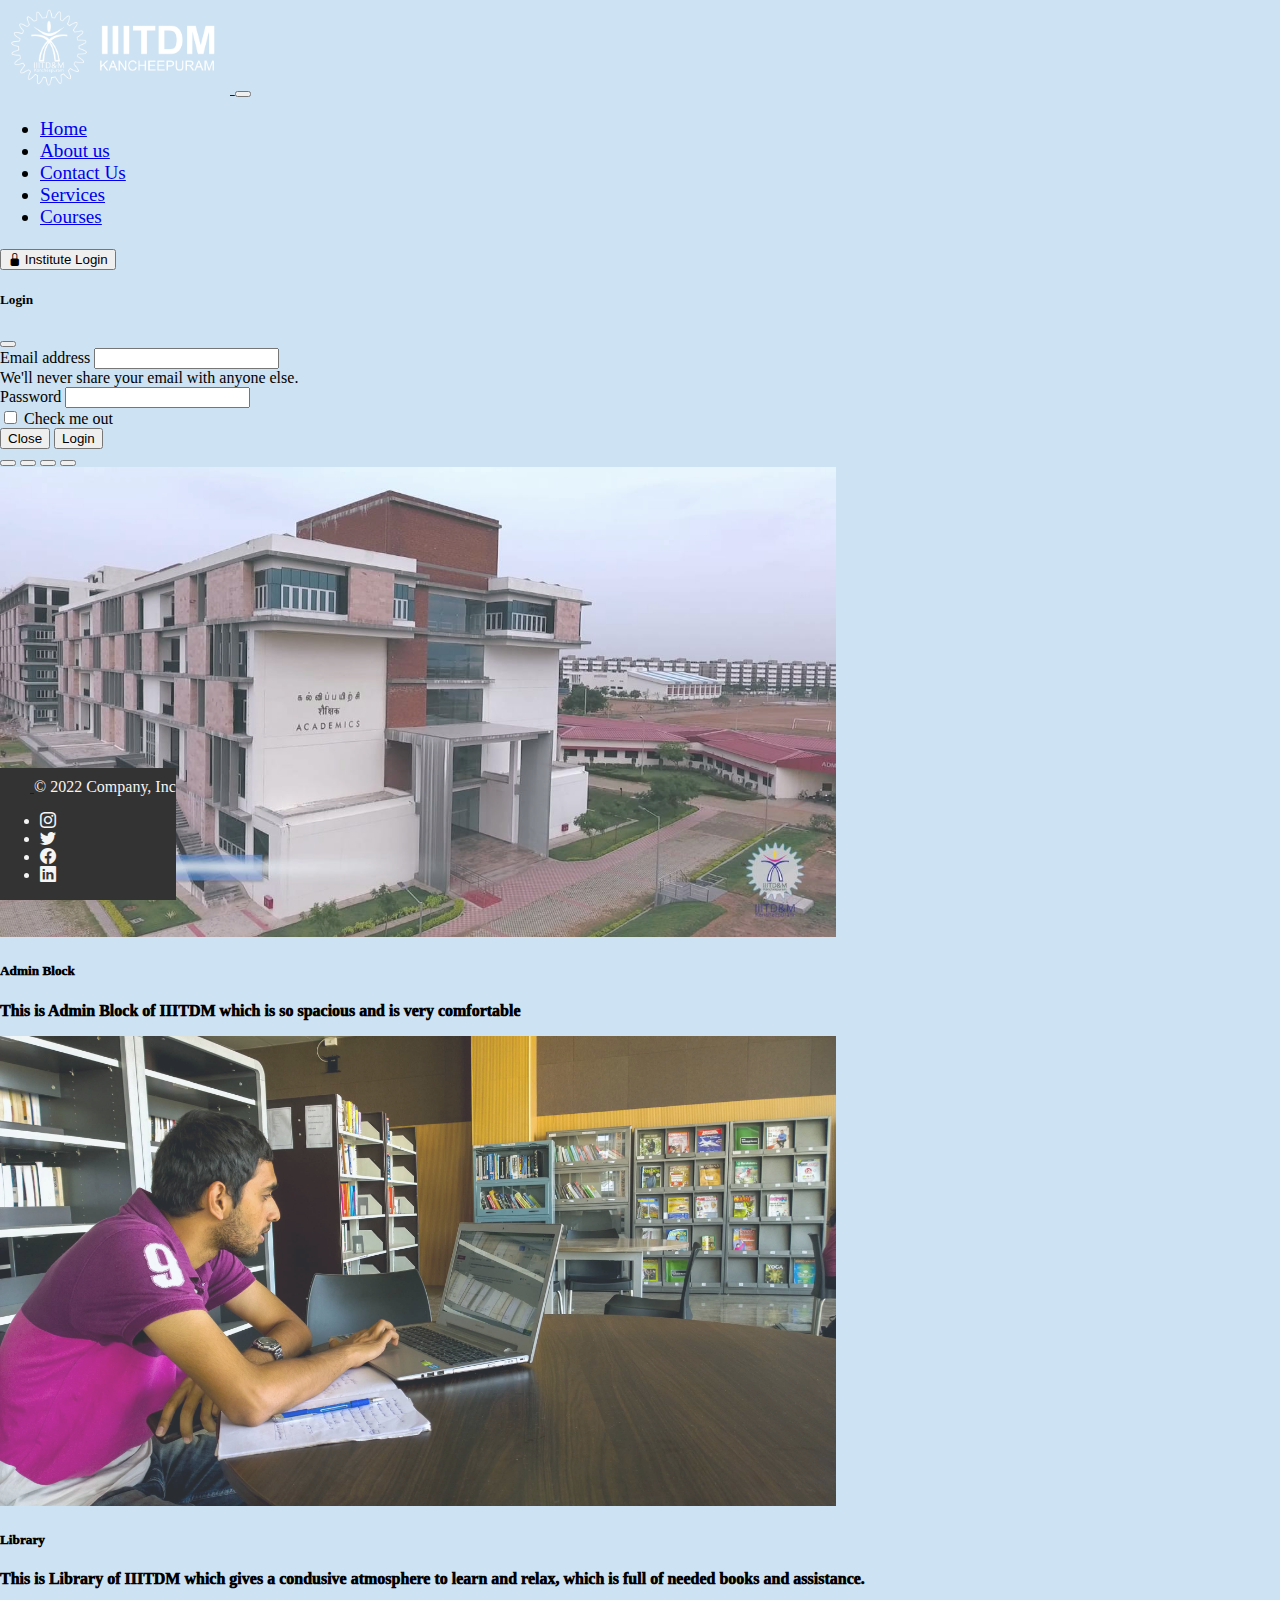
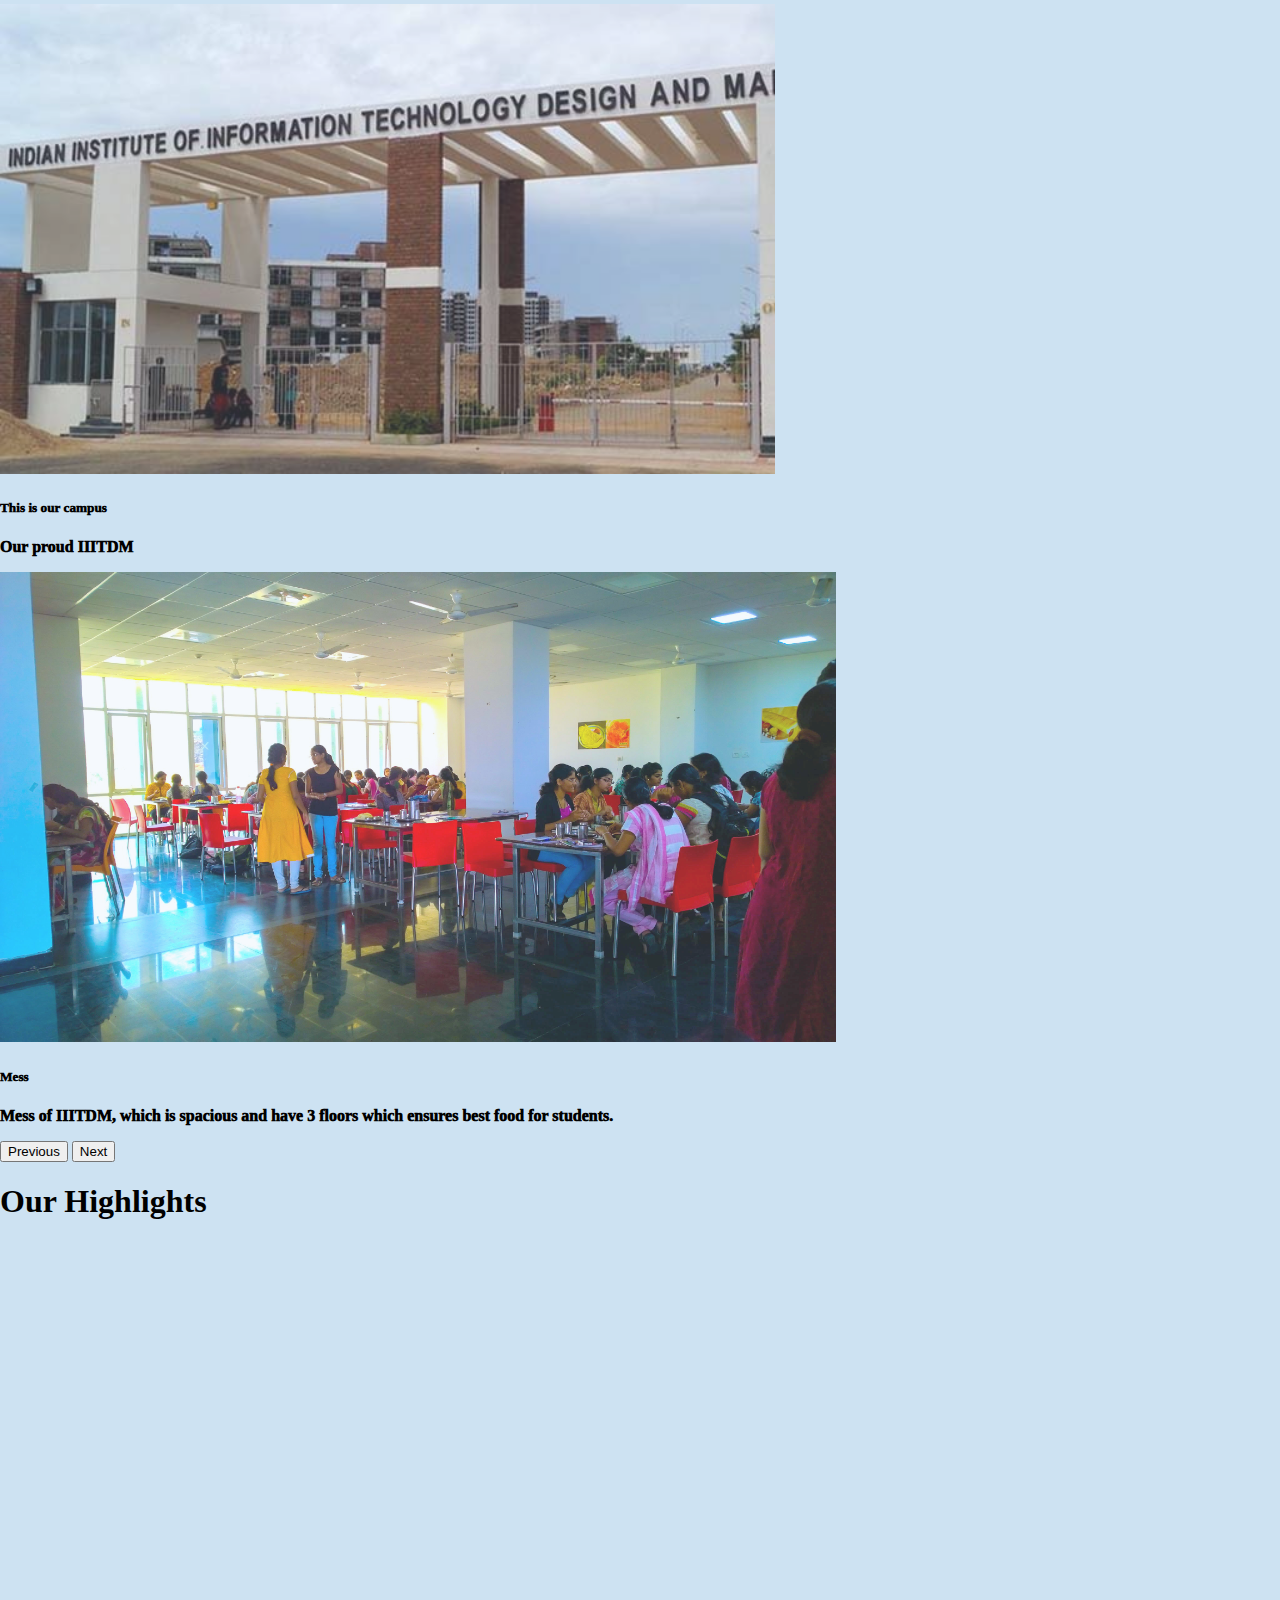
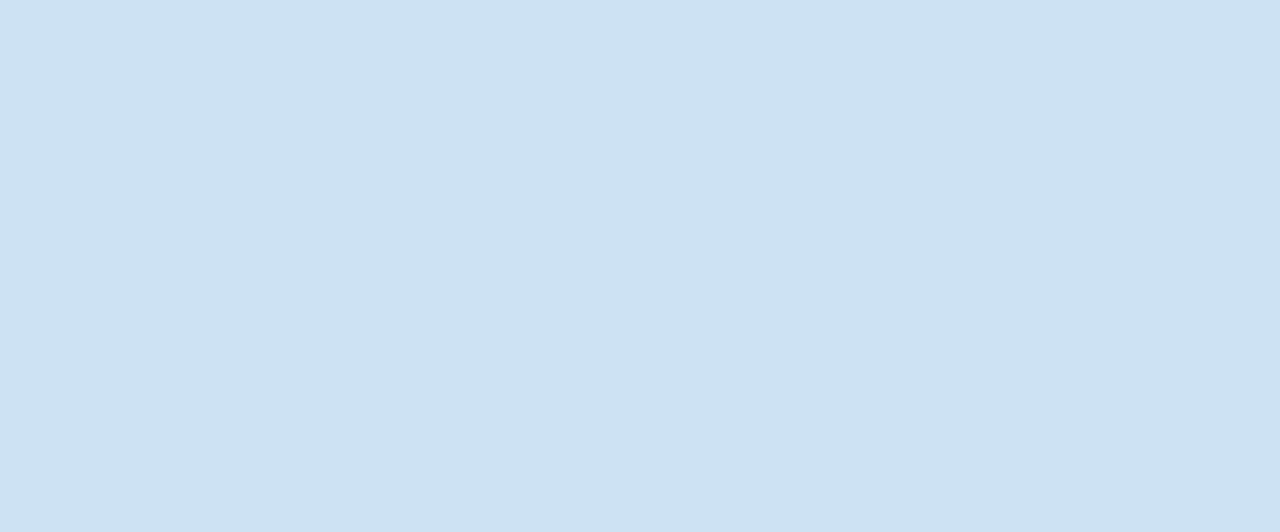
<file: index.html>
<!doctype html>
<html lang="en">
  <head>
    <meta charset="utf-8">
    <meta name="viewport" content="width=device-width, initial-scale=1">
    <title>Indian Institution of Information Technology</title>
    <link rel="icon" type="image/x-icon" href="./images/iiitdm-logo.png">
    <link rel="stylesheet" href="./styles/home.css">
    <link rel="stylesheet" href="https://cdn.jsdelivr.net/npm/bootstrap-icons@1.8.3/font/bootstrap-icons.css">
    <link href="https://cdn.jsdelivr.net/npm/bootstrap@5.2.0-beta1/dist/css/bootstrap.min.css" rel="stylesheet" integrity="sha384-0evHe/X+R7YkIZDRvuzKMRqM+OrBnVFBL6DOitfPri4tjfHxaWutUpFmBp4vmVor" crossorigin="anonymous">
    <link href="https://fonts.googleapis.com/css2?family=Baloo+Paaji+2&family=Sen&display=swap" rel="stylesheet">
  </head>
  <body>
    <nav class="navbar navbar-expand-lg bg-dark navbar-dark sticky-top px-3">
        <div class="container-fluid">
          <a class="navbar-brand" href="#"> <img class="iiitdm-logo" src="./images//iiitdm-logo.png" alt="iiitdm-logo"> </a>
          <button class="navbar-toggler" type="button" data-bs-toggle="collapse" data-bs-target="#navbarNav" aria-controls="navbarNav" aria-expanded="false" aria-label="Toggle navigation">
            <span class="navbar-toggler-icon"></span>
          </button>
          <div class="collapse navbar-collapse" id="navbarNav">
            <ul class="navbar-nav">
              <li class="nav-item">
                <a class="nav-link active" aria-current="page" href="#">Home</a>
              </li>
              <li class="nav-item">
                <a class="nav-link" href="./pages/contact-us/aboutus/aboutus.html">About us</a>
              </li>
              <li class="nav-item">
                <a class="nav-link" href="./pages/contact-us/contactus.html">Contact Us</a>
              </li>
              <li class="nav-item">
                <a class="nav-link" href= "./pages/contact-us/services/sevices.html">Services</a>
              </li>
              <li class="nav-item">
                <a class="nav-link" href= "./pages/courses/courses.html">Courses</a>
              </li>
            </ul>
          </div>
          <button class="btn btn-secondary mx-5 login-inst" data-bs-toggle="modal" data-bs-target="#LoginModal"> <i class="bi bi-lock-fill"></i> Institute Login</button>
        </div>
      </nav>


        <!-- Button trigger modal -->

  
  <!-- Modal -->
  <div class="modal fade" id="LoginModal" tabindex="-1" aria-labelledby="LoginModalLabel" aria-hidden="true">
    <div class="modal-dialog">
      <div class="modal-content">
        <div class="modal-header">
          <h5 class="modal-title" id="LoginModalLabel">Login</h5>
          <button type="button" class="btn-close" data-bs-dismiss="modal" aria-label="Close"></button>
        </div>
        <div class="modal-body">
            <form>
                <div class="mb-3">
                  <label for="exampleInputEmail1" class="form-label">Email address</label>
                  <input type="email" class="form-control" id="exampleInputEmail1" aria-describedby="emailHelp">
                  <div id="emailHelp" class="form-text">We'll never share your email with anyone else.</div>
                </div>
                <div class="mb-3">
                  <label for="exampleInputPassword1" class="form-label">Password</label>
                  <input type="password" class="form-control" id="exampleInputPassword1">
                </div>
                <div class="mb-3 form-check">
                  <input type="checkbox" class="form-check-input" id="exampleCheck1">
                  <label class="form-check-label" for="exampleCheck1">Check me out</label>
                </div>
                
              </form>
        </div>
        <div class="modal-footer">
          <button type="button" class="btn btn-secondary" data-bs-dismiss="modal">Close</button>
          <button type="button" class="btn btn-primary">Login</button>
        </div>
      </div>
    </div>
  </div>
      <!-- Carousal image Slides -->

      <div class="container py-3 sliders-part">

    

      <div id="carouselExampleCaptions" class="carousel slide carousel-fade" data-bs-ride="false ">
        <div class="carousel-indicators">
          <button type="button" data-bs-target="#carouselExampleCaptions" data-bs-slide-to="0" class="active" aria-current="true" aria-label="Slide 1"></button>
          <button type="button" data-bs-target="#carouselExampleCaptions" data-bs-slide-to="1" aria-label="Slide 2"></button>
          <button type="button" data-bs-target="#carouselExampleCaptions" data-bs-slide-to="2" aria-label="Slide 3"></button>
          <button type="button" data-bs-target="#carouselExampleCaptions" data-bs-slide-to="3" aria-label="Slide 4"></button>
        </div>
        <div class="carousel-inner">
          <div class="carousel-item active" data-bs-interval="3000">
            <img src="./images/home-image-1.jpg" class="d-block w-100 carose-images c-images" alt="...">
            <div class="carousel-caption d-none d-md-block">
              <h5 class="caption">Admin Block</h5>
              <p  class="caption" >This is Admin Block of IIITDM which is so spacious and is very comfortable</p>
            </div>
          </div>
          <div class="carousel-item" data-bs-interval="3000">
            <img src="./images/home-image-2.jpg" class="d-block w-100 carose-images c-images" alt="...">
            <div class="carousel-caption d-none d-md-block">
              <h5  class="caption">Library</h5>
              <p  class="caption">This is Library of IIITDM which gives a condusive atmosphere to learn and relax, which is full of needed books and assistance.</p>
            </div>
          </div>
          <div class="carousel-item" data-bs-interval="3000">
            <img src="./images/home-image-3.jpg" class="d-block w-100 carose-images c-images" alt="...">
            <div class="carousel-caption d-none d-md-block">
              <h5  class="caption">This is our campus</h5>
              <p  class="caption">Our proud IIITDM</p>
            </div>
          </div>
          <div class="carousel-item" data-bs-interval="3000">
            <img src="./images/home-image-4.jpg" class="d-block w-100 carose-images c-images " alt="...">
            <div class="carousel-caption d-none d-md-block">
              <h5  class="caption">Mess </h5>
              <p  class="caption">Mess of IIITDM, which is spacious and have 3 floors which ensures best food for students.</p>
            </div>
          </div>
        </div>
        <button class="carousel-control-prev" type="button" data-bs-target="#carouselExampleCaptions" data-bs-slide="prev">
          <span class="carousel-control-prev-icon" aria-hidden="true"></span>
          <span class="visually-hidden">Previous</span>
        </button>
        <button class="carousel-control-next" type="button" data-bs-target="#carouselExampleCaptions" data-bs-slide="next">
          <span class="carousel-control-next-icon" aria-hidden="true"></span>
          <span class="visually-hidden">Next</span>
        </button>
      </div>
    </div>

    <div class="container-fluid py-2 px-2 heading ">
        <h1 class="my-2 text-center" >Our Highlights</h1>
        <div class="videos">

        
        <iframe  class="vid" width="560" height="315" src="https://www.youtube.com/embed/ujtUyW30P60?start=14" title="YouTube video player" frameborder="0" allow="accelerometer; autoplay; clipboard-write; encrypted-media; gyroscope; picture-in-picture" allowfullscreen></iframe>

        <iframe class="vid" width="560" height="315" src="https://www.youtube.com/embed/wUynSOEK2D4?start=14" title="YouTube video player" frameborder="0" allow="accelerometer; autoplay; clipboard-write; encrypted-media; gyroscope; picture-in-picture" allowfullscreen></iframe>

        <iframe class="vid" width="560" height="315" src="https://www.youtube.com/embed/_g7EiNy47LQ?start=14" title="YouTube video player" frameborder="0" allow="accelerometer; autoplay; clipboard-write; encrypted-media; gyroscope; picture-in-picture" allowfullscreen></iframe>


        <!-- <iframe  class="vid"  width="560" height="315" src="https://www.youtube.com/embed/AUquHQWtJrQ?start=14" title="YouTube video player" frameborder="0" allow="accelerometer; autoplay; clipboard-write; encrypted-media; gyroscope; picture-in-picture" allowfullscreen></iframe> -->

    </div>
    </div>




       <div class="container-fluid foot ">

          
          <footer class="d-flex flex-wrap justify-content-between align-items-center py-3 my-4 border-top">
              <div class="col-md-4 d-flex align-items-center">
                  <a href="/" class="mb-3 me-2 mb-md-0 text-muted text-decoration-none lh-1">
                      <svg class="bi" width="30" height="24"><use xlink:href="#bootstrap"></use></svg>
                    </a>
                    <span class="mb-3 mb-md-0 text-muted">© 2022 Company, Inc</span>
                </div>
                
                <ul class="nav col-md-4 justify-content-end list-unstyled d-flex icon-foot">
                    <li class="ms-3"><a class="text-muted " href="#"><i class="bi bi-instagram  links "></i></a></li>
                    <li class="ms-3"><a class="text-muted " href="#"><i class="bi bi-twitter links "></i></a></li>
                    <li class="ms-3"><a class="text-muted " href="#"><i class="bi bi-facebook links "></i></a></li>
                    <li class="ms-3"><a class="text-muted " href="#"><i class="bi bi-linkedin links "></i></a></li>
                 </ul>
            </footer>
        </div>

    <script src="https://cdn.jsdelivr.net/npm/bootstrap@5.2.0-beta1/dist/js/bootstrap.bundle.min.js" integrity="sha384-pprn3073KE6tl6bjs2QrFaJGz5/SUsLqktiwsUTF55Jfv3qYSDhgCecCxMW52nD2" crossorigin="anonymous"></script>
  </body>
</html>
</file>
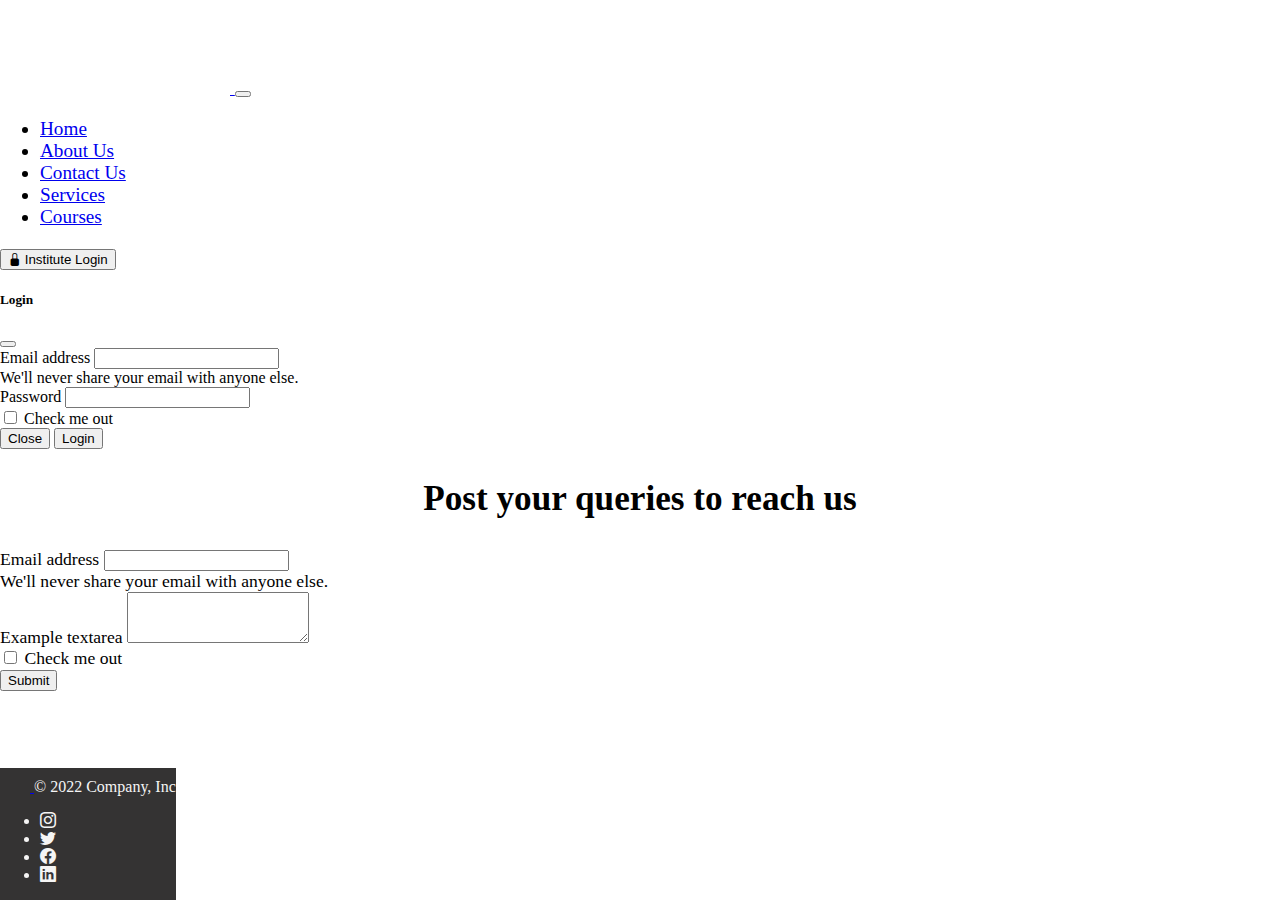
<file: pages/contact-us/contactus.html>
<!doctype html>
<html lang="en">
  <head>
    <meta charset="utf-8">
    <meta name="viewport" content="width=device-width, initial-scale=1">
    <title>Indian Institution of Information Technology</title>
    <link rel="stylesheet" href="https://cdn.jsdelivr.net/npm/bootstrap-icons@1.8.3/font/bootstrap-icons.css">

    <link rel="stylesheet" href="./contactus.css">
    
    <link href="https://cdn.jsdelivr.net/npm/bootstrap@5.2.0-beta1/dist/css/bootstrap.min.css" rel="stylesheet" integrity="sha384-0evHe/X+R7YkIZDRvuzKMRqM+OrBnVFBL6DOitfPri4tjfHxaWutUpFmBp4vmVor" crossorigin="anonymous">
  </head>
  <body>
    

    <nav class="navbar navbar-expand-lg bg-dark navbar-dark sticky-top">
        <div class="container-fluid">
          <a class="navbar-brand" href="../../index.html"> <img class="iiitdm-logo" src="../../images/iiitdm-logo.png" alt="iiitdm-logo"> </a>
          <button class="navbar-toggler" type="button" data-bs-toggle="collapse" data-bs-target="#navbarNav" aria-controls="navbarNav" aria-expanded="false" aria-label="Toggle navigation">
            <span class="navbar-toggler-icon"></span>
          </button>
          <div class="collapse navbar-collapse" id="navbarNav">
            <ul class="navbar-nav">
              <li class="nav-item">
                <a class="nav-link " aria-current="page" href="../../index.html">Home</a>
              </li>
              <li class="nav-item">
                <a class="nav-link" href="./aboutus/aboutus.html"> About Us</a>
              </li>
              <li class="nav-item">
                <a class="nav-link active" href="#">Contact Us</a>
              </li>
              <li class="nav-item">
                <a class="nav-link" href= "./services/sevices.html">Services</a>
              </li>
              <li class="nav-item">
                <a class="nav-link" href= "../courses/courses.html">Courses</a>
              </li>
            </ul>
          </div>
          <button class="btn btn-secondary mx-5 login-inst" data-bs-toggle="modal" data-bs-target="#LoginModal"> <i class="bi bi-lock-fill"></i> Institute Login</button>
        </div>
      </nav>

      <div class="modal fade" id="LoginModal" tabindex="-1" aria-labelledby="LoginModalLabel" aria-hidden="true">
        <div class="modal-dialog">
          <div class="modal-content">
            <div class="modal-header">
              <h5 class="modal-title" id="LoginModalLabel">Login</h5>
              <button type="button" class="btn-close" data-bs-dismiss="modal" aria-label="Close"></button>
            </div>
            <div class="modal-body">
                <form>
                    <div class="mb-3">
                      <label for="exampleInputEmail1" class="form-label">Email address</label>
                      <input type="email" class="form-control" id="exampleInputEmail1" aria-describedby="emailHelp">
                      <div id="emailHelp" class="form-text">We'll never share your email with anyone else.</div>
                    </div>
                    <div class="mb-3">
                      <label for="exampleInputPassword1" class="form-label">Password</label>
                      <input type="password" class="form-control" id="exampleInputPassword1">
                    </div>
                    <div class="mb-3 form-check">
                      <input type="checkbox" class="form-check-input" id="exampleCheck1">
                      <label class="form-check-label" for="exampleCheck1">Check me out</label>
                    </div>
                    
                  </form>
            </div>
            <div class="modal-footer">
              <button type="button" class="btn btn-secondary" data-bs-dismiss="modal">Close</button>
              <button type="button" class="btn btn-primary">Login</button>
            </div>
          </div>
        </div>
      </div>
      
      <div class="container register">
        <h1 class="post-title">Post your queries to reach us</h1>
        <form  class=" w-75 form-reg">
            <div class="mb-3">
              <label for="exampleInputEmail1" class="form-label">Email address</label>
              <input type="email" class="form-control" id="exampleInputEmail1" aria-describedby="emailHelp">
              <div id="emailHelp" class="form-text">We'll never share your email with anyone else.</div>
            </div>
            
            <div class="mb-3">
                <label for="exampleFormControlTextarea1" class="form-label">Example textarea</label>
                <textarea class="form-control" id="exampleFormControlTextarea1" rows="3"></textarea>
              </div>
            <div class="mb-3 form-check">
              <input type="checkbox" class="form-check-input" id="exampleCheck1">
              <label class="form-check-label" for="exampleCheck1">Check me out</label>
            </div>
            <button type="submit" class="btn btn-primary">Submit</button>
          </form>


      </div>

      <div class="container-fluid foot ">

          
          <footer class="d-flex flex-wrap justify-content-between align-items-center py-3 my-4 border-top">
              <div class="col-md-4 d-flex align-items-center">
                  <a href="/" class="mb-3 me-2 mb-md-0 text-muted text-decoration-none lh-1">
                      <svg class="bi" width="30" height="24"><use xlink:href="#bootstrap"></use></svg>
                    </a>
                    <span class="mb-3 mb-md-0 text-muted">© 2022 Company, Inc</span>
                </div>
                
                <ul class="nav col-md-4 justify-content-end list-unstyled d-flex icon-foot">
                    <li class="ms-3"><a class="text-muted icons" href="#"><i class="bi bi-instagram"></i></a></li>
                    <li class="ms-3"><a class="text-muted icons" href="#"><i class="bi bi-twitter"></i></a></li>
                    <li class="ms-3"><a class="text-muted icons" href="#"><i class="bi bi-facebook"></i></a></li>
                    <li class="ms-3"><a class="text-muted icons" href="#"><i class="bi bi-linkedin"></i></a></li>
        </ul>
      </footer>
                </div>

    <script src="https://cdn.jsdelivr.net/npm/bootstrap@5.2.0-beta1/dist/js/bootstrap.bundle.min.js" integrity="sha384-pprn3073KE6tl6bjs2QrFaJGz5/SUsLqktiwsUTF55Jfv3qYSDhgCecCxMW52nD2" crossorigin="anonymous"></script>
  </body>
</html>
</file>
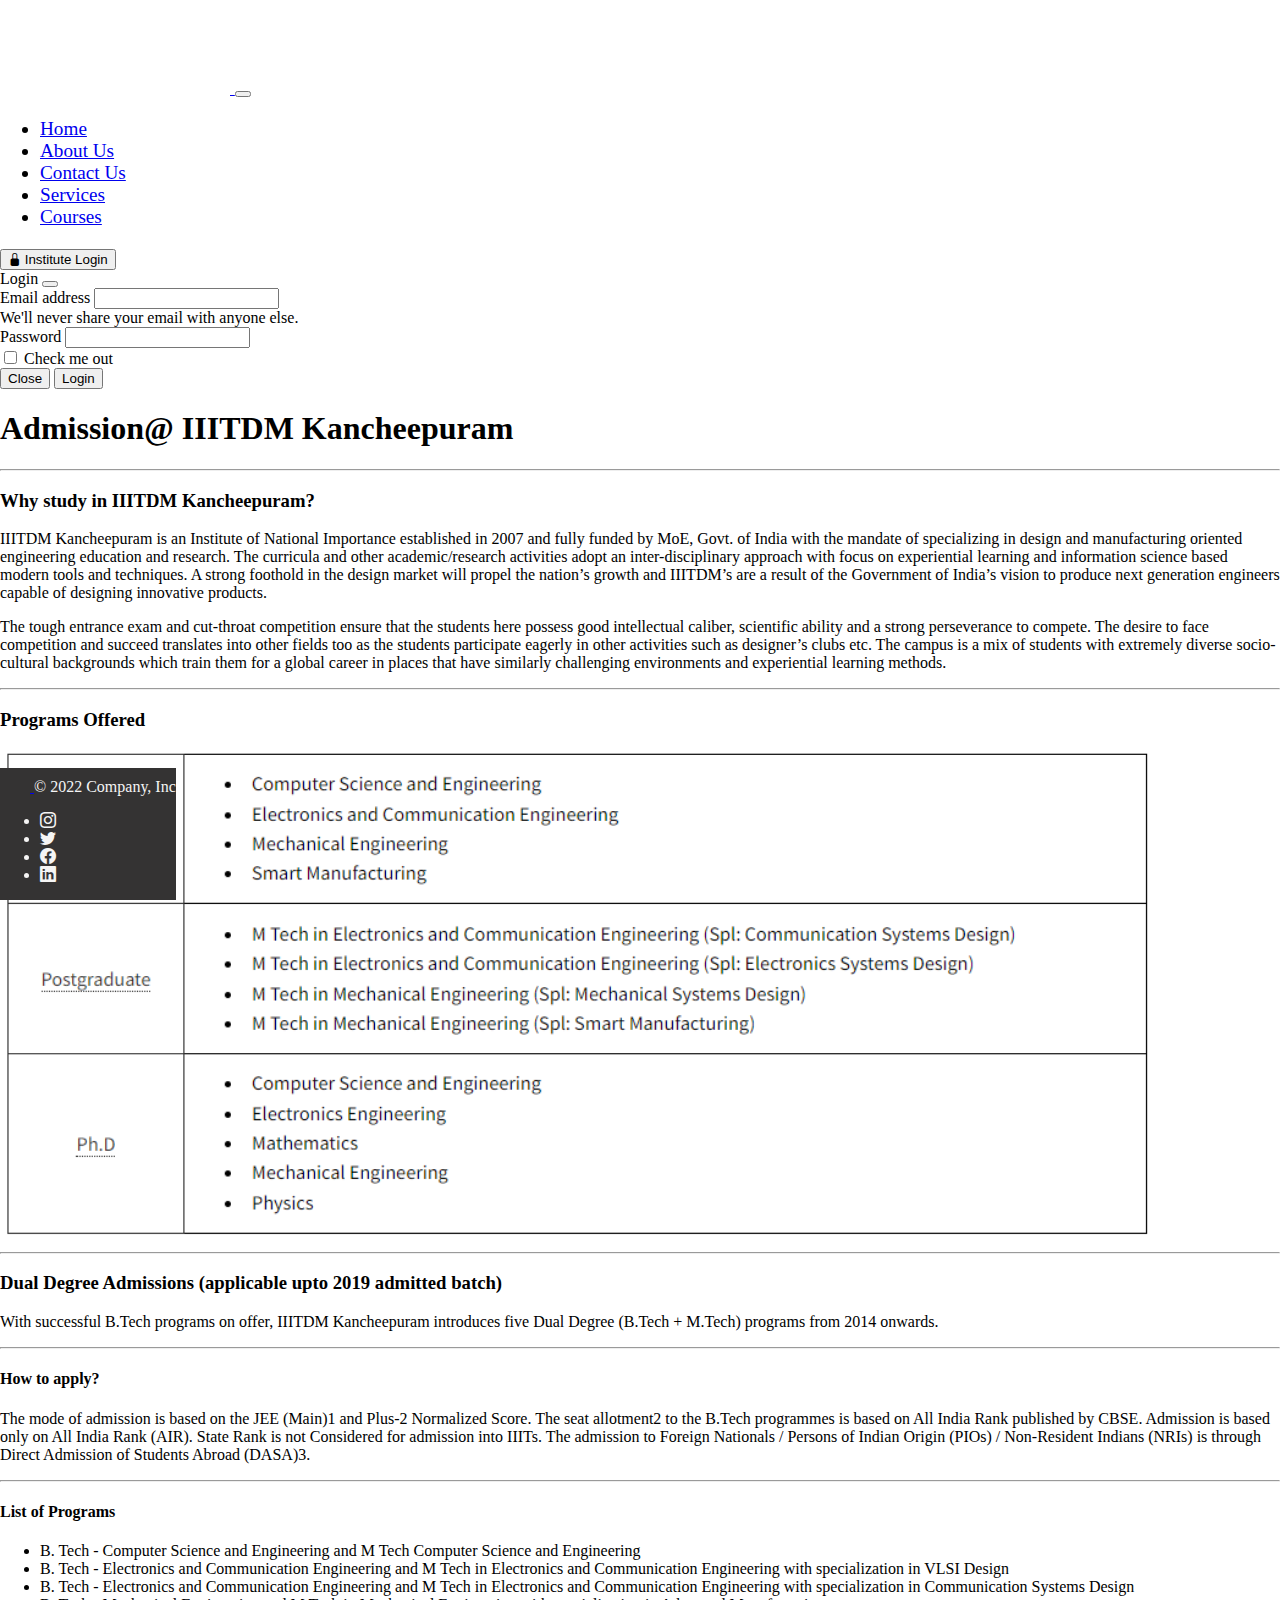
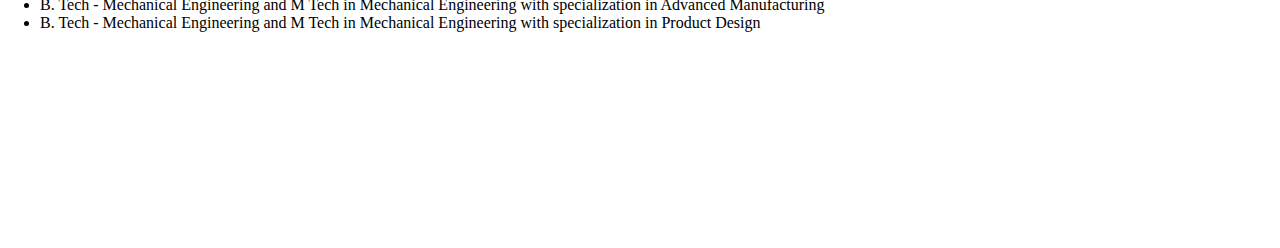
<file: pages/courses/courses.html>
<!doctype html>
<html lang="en">
  <head>
    <meta charset="utf-8">
    <meta name="viewport" content="width=device-width, initial-scale=1">
    <title>Indian Institution of Information Technology</title>
    <link rel="stylesheet" href="https://cdn.jsdelivr.net/npm/bootstrap-icons@1.8.3/font/bootstrap-icons.css">

    <link rel="stylesheet" href="./courses.css">
    
    <link href="https://cdn.jsdelivr.net/npm/bootstrap@5.2.0-beta1/dist/css/bootstrap.min.css" rel="stylesheet" integrity="sha384-0evHe/X+R7YkIZDRvuzKMRqM+OrBnVFBL6DOitfPri4tjfHxaWutUpFmBp4vmVor" crossorigin="anonymous">
  </head>
  <body>
    

    <nav class="navbar navbar-expand-lg bg-dark navbar-dark sticky-top">
        <div class="container-fluid">
          <a class="navbar-brand" href="../../index.html"> <img class="iiitdm-logo" src="../../images/iiitdm-logo.png" alt="iiitdm-logo"> </a>
          <button class="navbar-toggler" type="button" data-bs-toggle="collapse" data-bs-target="#navbarNav" aria-controls="navbarNav" aria-expanded="false" aria-label="Toggle navigation">
            <span class="navbar-toggler-icon"></span>
          </button>
          <div class="collapse navbar-collapse" id="navbarNav">
            <ul class="navbar-nav">
              <li class="nav-item">
                <a class="nav-link " aria-current="page" href="../../index.html">Home</a>
              </li>
              <li class="nav-item">
                <a class="nav-link" href="../../pages/contact-us/aboutus/aboutus.html"> About Us</a>
              </li>
              <li class="nav-item">
                <a class="nav-link " href="../contact-us/contactus.html">Contact Us</a>
              </li>
              <li class="nav-item">
                <a class="nav-link " href= "../contact-us/services/sevices.html">Services</a>
              </li>
              <li class="nav-item">
                <a class="nav-link active" href= "#">Courses</a>
              </li>
            </ul>
          </div>
          <button class="btn btn-secondary login-inst mx-5 " data-bs-toggle="modal" data-bs-target="#LoginModal"> <i class="bi bi-lock-fill"></i> Institute Login</button>
        </div>
      </nav>

      <div class="modal fade" id="LoginModal" tabindex="-1" aria-labelledby="LoginModalLabel" aria-hidden="true">
        <div class="modal-dialog">
          <div class="modal-content">
            <div class="modal-header">Login</h5>
              <button type="button" class="btn-close" data-bs-dismiss="modal" aria-label="Close"></button>
            </div>
            <div class="modal-body">
                <form>
                    <div class="mb-3">
                      <label for="exampleInputEmail1" class="form-label">Email address</label>
                      <input type="email" class="form-control" id="exampleInputEmail1" aria-describedby="emailHelp">
                      <div id="emailHelp" class="form-text">We'll never share your email with anyone else.</div>
                    </div>
                    <div class="mb-3">
                      <label for="exampleInputPassword1" class="form-label">Password</label>
                      <input type="password" class="form-control" id="exampleInputPassword1">
                    </div>
                    <div class="mb-3 form-check">
                      <input type="checkbox" class="form-check-input" id="exampleCheck1">
                      <label class="form-check-label" for="exampleCheck1">Check me out</label>
                    </div>
                    
                  </form>
            </div>
            <div class="modal-footer">
              <button type="button" class="btn btn-secondary" data-bs-dismiss="modal">Close</button>
              <button type="button" class="btn btn-primary">Login</button>
            </div>
          </div>
        </div>
      </div>

      <div class="container">
       <h1 class="my-3">

           Admission@ IIITDM Kancheepuram
       </h1> 
       <hr>
       <h3 class="my-3">Why study in IIITDM Kancheepuram?</h3>

       <p>IIITDM Kancheepuram is an Institute of National Importance established in 2007 and fully funded by MoE, Govt. of India with the mandate of specializing in design and manufacturing oriented engineering education and research. The curricula and other academic/research activities adopt an inter-disciplinary approach with focus on experiential learning and information science based modern tools and techniques. A strong foothold in the design market will propel the nation’s growth and IIITDM’s are a result of the Government of India’s vision to produce next generation engineers capable of designing innovative products.</p>

       <!-- <br> -->
<p>

    The tough entrance exam and cut-throat competition ensure that the students here possess good intellectual caliber, scientific ability and a strong perseverance to compete. The desire to face competition and succeed translates into other fields too as the students participate eagerly in other activities such as designer’s clubs etc. The campus is a mix of students with extremely diverse socio-cultural backgrounds which train them for a global career in places that have similarly challenging environments and experiential learning methods.
</p>

<hr class="my-3">

<h3>Programs Offered</h3>
<img src="../../images/table.png" alt="" class="my-3 d-block m-auto img-3">


<hr>

<h3 class="my-3">Dual Degree Admissions (applicable upto 2019 admitted batch)</h3>

<p>With successful B.Tech programs on offer, IIITDM Kancheepuram introduces five Dual Degree (B.Tech + M.Tech) programs from 2014 onwards.</p>

<hr>
<h4 class="my-3">How to apply?</h4>
<p>The mode of admission is based on the JEE (Main)1 and Plus-2 Normalized Score. The seat allotment2 to the B.Tech programmes is based on All India Rank published by CBSE. Admission is based only on All India Rank (AIR). State Rank is not Considered for admission into IIITs.
    The admission to Foreign Nationals / Persons of Indian Origin (PIOs) / Non-Resident Indians (NRIs) is through Direct Admission of Students Abroad (DASA)3.</p>

    <hr>

    <h4 class="my-3">List of Programs</h4>
    <ul>
        <li class="my-2">B. Tech - Computer Science and Engineering and M Tech Computer Science and Engineering</li>
        <li class="my-2">B. Tech - Electronics and Communication Engineering and M Tech in Electronics and Communication Engineering with specialization in VLSI Design</li>
        <li class="my-2">B. Tech - Electronics and Communication Engineering and M Tech in Electronics and Communication Engineering with specialization in Communication Systems Design</li>
        <li class="my-2">B. Tech - Mechanical Engineering and M Tech in Mechanical Engineering with specialization in Advanced Manufacturing</li>
        <li class="my-2">B. Tech - Mechanical Engineering and M Tech in Mechanical Engineering with specialization in Product Design</li>
    </ul>


</div>






      <div class="container-fluid foot ">

          
        <footer class="d-flex flex-wrap justify-content-between align-items-center py-3 my-4 border-top">
            <div class="col-md-4 d-flex align-items-center">
                <a href="/" class="mb-3 me-2 mb-md-0 text-muted text-decoration-none lh-1">
                    <svg class="bi" width="30" height="24"><use xlink:href="#bootstrap"></use></svg>
                  </a>
                  <span class="mb-3 mb-md-0 text-muted">© 2022 Company, Inc</span>
              </div>
              
              <ul class="nav col-md-4 justify-content-end list-unstyled d-flex icon-foot">
                  <li class="ms-3"><a class="text-muted " href="#"><i class="bi bi-instagram  links "></i></a></li>
                  <li class="ms-3"><a class="text-muted " href="#"><i class="bi bi-twitter links "></i></a></li>
                  <li class="ms-3"><a class="text-muted " href="#"><i class="bi bi-facebook links "></i></a></li>
                  <li class="ms-3"><a class="text-muted " href="#"><i class="bi bi-linkedin links "></i></a></li>
               </ul>
          </footer>
      </div>

  <script src="https://cdn.jsdelivr.net/npm/bootstrap@5.2.0-beta1/dist/js/bootstrap.bundle.min.js" integrity="sha384-pprn3073KE6tl6bjs2QrFaJGz5/SUsLqktiwsUTF55Jfv3qYSDhgCecCxMW52nD2" crossorigin="anonymous"></script>
</body>
</html>
</file>
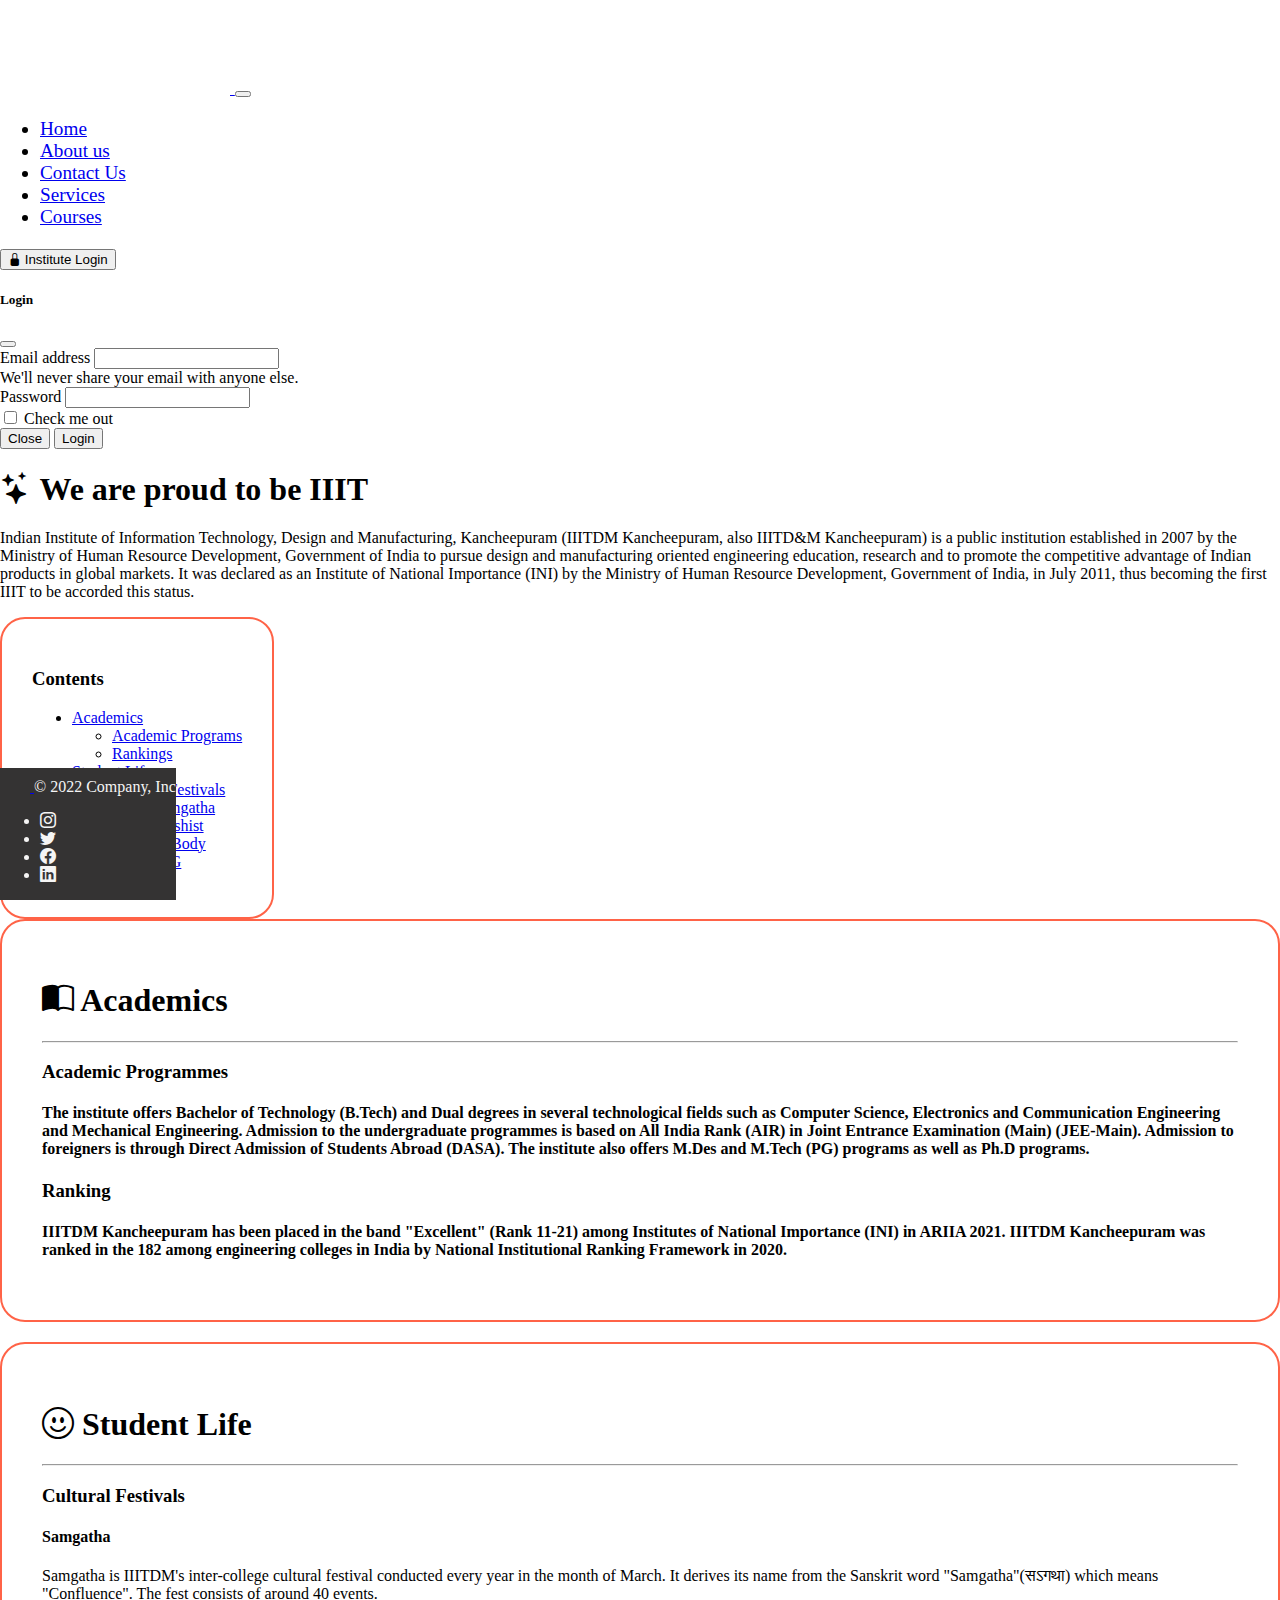
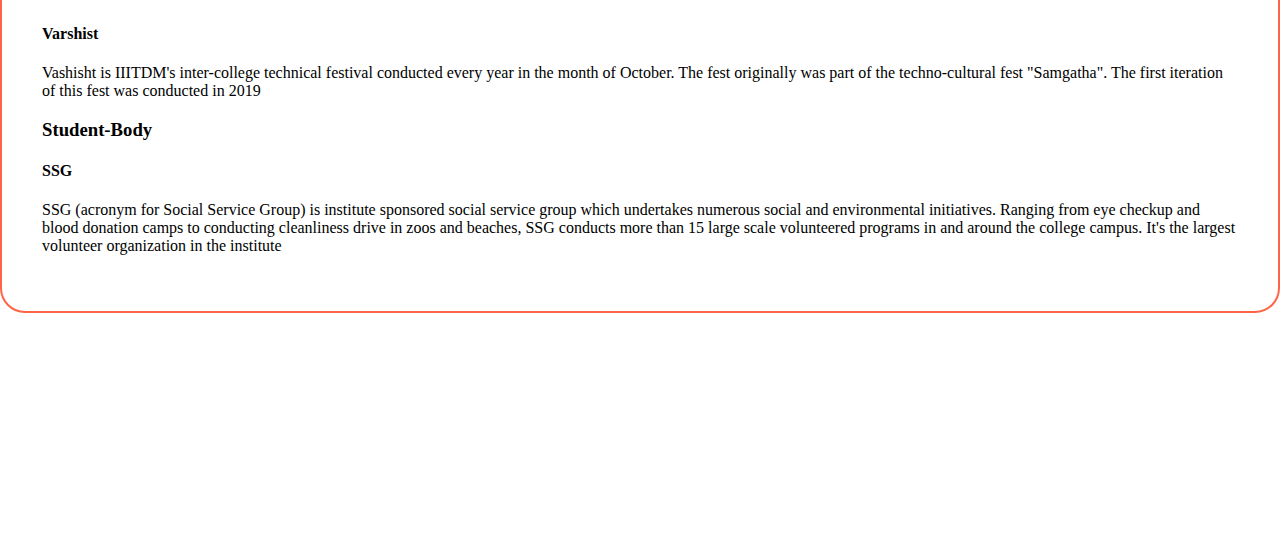
<file: pages/contact-us/aboutus/aboutus.html>
<!doctype html>
<html lang="en">
  <head>
    <meta charset="utf-8">
    <meta name="viewport" content="width=device-width, initial-scale=1">
    <title>Indian Institution of Information Technology</title>
    <link rel="stylesheet" href="./aboutus.css">
    <link rel="stylesheet" href="https://cdn.jsdelivr.net/npm/bootstrap-icons@1.8.3/font/bootstrap-icons.css">
    <link href="https://cdn.jsdelivr.net/npm/bootstrap@5.2.0-beta1/dist/css/bootstrap.min.css" rel="stylesheet" integrity="sha384-0evHe/X+R7YkIZDRvuzKMRqM+OrBnVFBL6DOitfPri4tjfHxaWutUpFmBp4vmVor" crossorigin="anonymous">
    <link href="https://fonts.googleapis.com/css2?family=Baloo+Paaji+2&family=Sen&display=swap" rel="stylesheet">
  </head>
  <body>
    
    <nav class="navbar navbar-expand-lg bg-dark navbar-dark sticky-top">
        <div class="container-fluid">
          <a class="navbar-brand" href="../../../index.html"> <img class="iiitdm-logo" src="../../../images/iiitdm-logo.png" alt="iiitdm-logo"> </a>
          <button class="navbar-toggler" type="button" data-bs-toggle="collapse" data-bs-target="#navbarNav" aria-controls="navbarNav" aria-expanded="false" aria-label="Toggle navigation">
            <span class="navbar-toggler-icon"></span>
          </button>
          <div class="collapse navbar-collapse" id="navbarNav">
            <ul class="navbar-nav">
              <li class="nav-item">
                <a class="nav-link " aria-current="page" href="../../../index.html">Home</a>
              </li>
              <li class="nav-item">
                <a class="nav-link active" href="#">About us</a>
              </li>
              <li class="nav-item">
                <a class="nav-link" href="../contactus.html">Contact Us</a>
              </li>
              <li class="nav-item">
                <a class="nav-link" href= "../services/sevices.html">Services</a>
              </li>
              <li class="nav-item">
                <a class="nav-link" href= "../../courses/courses.html">Courses</a>
              </li>
            </ul>
          </div>
          <button class="btn btn-secondary login-inst mx-5" data-bs-toggle="modal" data-bs-target="#LoginModal"> <i class="bi bi-lock-fill"></i> Institute Login</button>
        </div>
      </nav>

      <!-- Button trigger modal -->

  
  <!-- Modal -->
  <div class="modal fade" id="LoginModal" tabindex="-1" aria-labelledby="LoginModalLabel" aria-hidden="true">
    <div class="modal-dialog">
      <div class="modal-content">
        <div class="modal-header">
          <h5 class="modal-title" id="LoginModalLabel">Login</h5>
          <button type="button" class="btn-close" data-bs-dismiss="modal" aria-label="Close"></button>
        </div>
        <div class="modal-body">
            <form>
                <div class="mb-3">
                  <label for="exampleInputEmail1" class="form-label">Email address</label>
                  <input type="email" class="form-control" id="exampleInputEmail1" aria-describedby="emailHelp">
                  <div id="emailHelp" class="form-text">We'll never share your email with anyone else.</div>
                </div>
                <div class="mb-3">
                  <label for="exampleInputPassword1" class="form-label">Password</label>
                  <input type="password" class="form-control" id="exampleInputPassword1">
                </div>
                <div class="mb-3 form-check">
                  <input type="checkbox" class="form-check-input" id="exampleCheck1">
                  <label class="form-check-label" for="exampleCheck1">Check me out</label>
                </div>
                
              </form>
        </div>
        <div class="modal-footer">
          <button type="button" class="btn btn-secondary" data-bs-dismiss="modal">Close</button>
          <button type="button" class="btn btn-primary">Login</button>
        </div>
      </div>
    </div>
  </div>
  <div class="container mx-2">
    <h1 class="my-4 "> <i class="bi bi-stars"></i> We are proud to be IIIT</h1>

    <p class="h5 mx-1 px-3">Indian Institute of Information Technology, Design and Manufacturing, Kancheepuram (IIITDM Kancheepuram, also IIITD&M Kancheepuram) is a public institution established in 2007 by the Ministry of Human Resource Development, Government of India to pursue design and manufacturing oriented engineering education, research and to promote the competitive advantage of Indian products in global markets. It was declared as an Institute of National Importance (INI) by the Ministry of Human Resource Development, Government of India, in July 2011, thus becoming the first IIIT to be accorded this status.</p>
  </div>

  <div class=" my-5 contents mx-5" >
    <h3>Contents</h3>
    <ul>
        <li>  <a href="#academics">Academics</a> 
            <ul>
                <li>   <a href="#academics-1"> Academic Programs</a></li>
                <li>  <a href="#academics-2"> Rankings</a></li>
            </ul>
        </li>
        <li> <a href="#studentlife"> Student Life</a>

            <ul>
                <li> <a href="#culturals">Cultural Festivals</a> 

                    <ul>
                        <li><a href="#samgatha"> Samgatha</a></li>
                        <li>  <a href="#varshist"> Varshist</a></li>
                    </ul>
                </li>
                <li> <a href="#student-body"> Students Body</a>
                    <ul>
                        <li><a href="#ssg"> SSG</a></li>
                    </ul>
                </li>
            </ul>
        </li> 
     
       
     </ul>
  </div>

  <div class=" mx-3 my-3 px-3 containerabout-content">
    <div class="one">
 
    <h1 id="academics"> <i class="bi bi-book-half"></i> Academics</h1> 
    <hr>
    <h3 id="academics-1">Academic Programmes</h3>
    <h4 class="px-4 my-4 second">The institute offers Bachelor of Technology (B.Tech) and Dual degrees in several technological fields such as Computer Science, Electronics and Communication Engineering and Mechanical Engineering. Admission to the undergraduate programmes is based on All India Rank (AIR) in Joint Entrance Examination (Main) (JEE-Main). Admission to foreigners is through Direct Admission of Students Abroad (DASA).

        The institute also offers M.Des and M.Tech (PG) programs as well as Ph.D programs.</h4>

        <h3 id="academics-2">Ranking</h3>
        <h4 class="px-4 my-4">IIITDM Kancheepuram has been placed in the band "Excellent" (Rank 11-21) among Institutes of National Importance (INI) in ARIIA 2021.

            IIITDM Kancheepuram was ranked in the 182 among engineering colleges in India by National Institutional Ranking Framework in 2020.</h4>

                   
    </div>
    <div class="one">

    
        

            <h1 id="studentlife" class="my-4"> <i class="bi bi-emoji-smile"></i> Student Life</h1>
            <hr>
            <h3 id="culturals">Cultural Festivals</h3>
            <h4 class="my-3" id="samgatha">Samgatha</h4>
            <p class="h5 second">Samgatha is IIITDM's inter-college cultural festival conducted every year in the month of March. It derives its name from the Sanskrit word "Samgatha"(सऽगथा) which means "Confluence". The fest consists of around 40 events.</p>
            <h4 class="my-3" id="varshist">Varshist</h4>
            <p class="h5 second ">Vashisht is IIITDM's inter-college technical festival conducted every year in the month of October. The fest originally was part of the techno-cultural fest "Samgatha". The first iteration of this fest was conducted in 2019</p>
            
            <h3 id="student-body " class="my-3">Student-Body</h3>
            <h4 id="ssg">SSG</h4>
            <p class="h5 my-3 second">SSG (acronym for Social Service Group) is institute sponsored social service group which undertakes numerous social and environmental initiatives. Ranging from eye checkup and blood donation camps to conducting cleanliness drive in zoos and beaches, SSG conducts more than 15 large scale volunteered programs in and around the college campus. It's the largest volunteer organization in the institute</p>

        </div>
  </div>


  <div class="container-fluid foot ">

          
    <footer class="d-flex flex-wrap justify-content-between align-items-center py-3 my-4 border-top">
        <div class="col-md-4 d-flex align-items-center">
            <a href="/" class="mb-3 me-2 mb-md-0 text-muted text-decoration-none lh-1">
                <svg class="bi" width="30" height="24"><use xlink:href="#bootstrap"></use></svg>
              </a>
              <span class="mb-3 mb-md-0 text-muted">© 2022 Company, Inc</span>
          </div>
          
          <ul class="nav col-md-4 justify-content-end list-unstyled d-flex icon-foot">
              <li class="ms-3"><a class="text-muted " href="#"><i class="bi bi-instagram  links "></i></a></li>
              <li class="ms-3"><a class="text-muted " href="#"><i class="bi bi-twitter links "></i></a></li>
              <li class="ms-3"><a class="text-muted " href="#"><i class="bi bi-facebook links "></i></a></li>
              <li class="ms-3"><a class="text-muted " href="#"><i class="bi bi-linkedin links "></i></a></li>
           </ul>
      </footer>
  </div>

<script src="https://cdn.jsdelivr.net/npm/bootstrap@5.2.0-beta1/dist/js/bootstrap.bundle.min.js" integrity="sha384-pprn3073KE6tl6bjs2QrFaJGz5/SUsLqktiwsUTF55Jfv3qYSDhgCecCxMW52nD2" crossorigin="anonymous"></script>
</body>
</html>
</file>
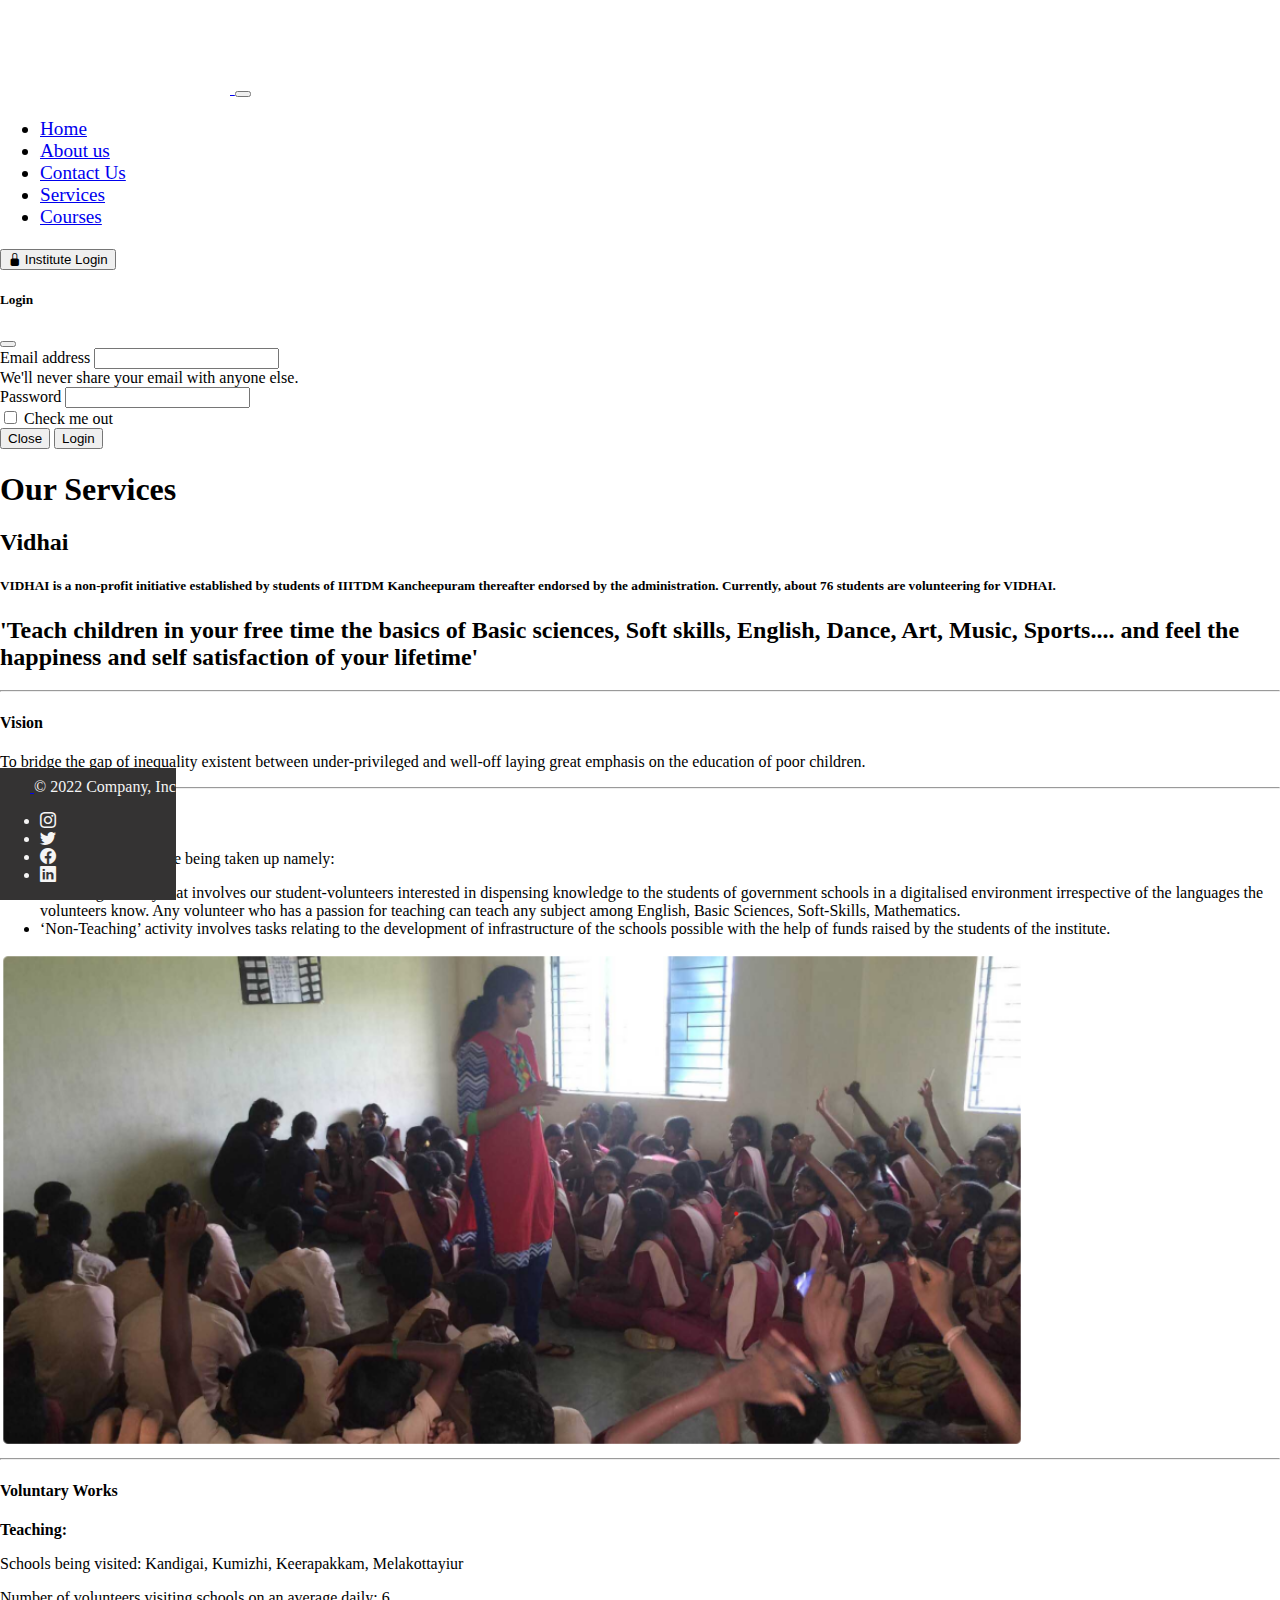
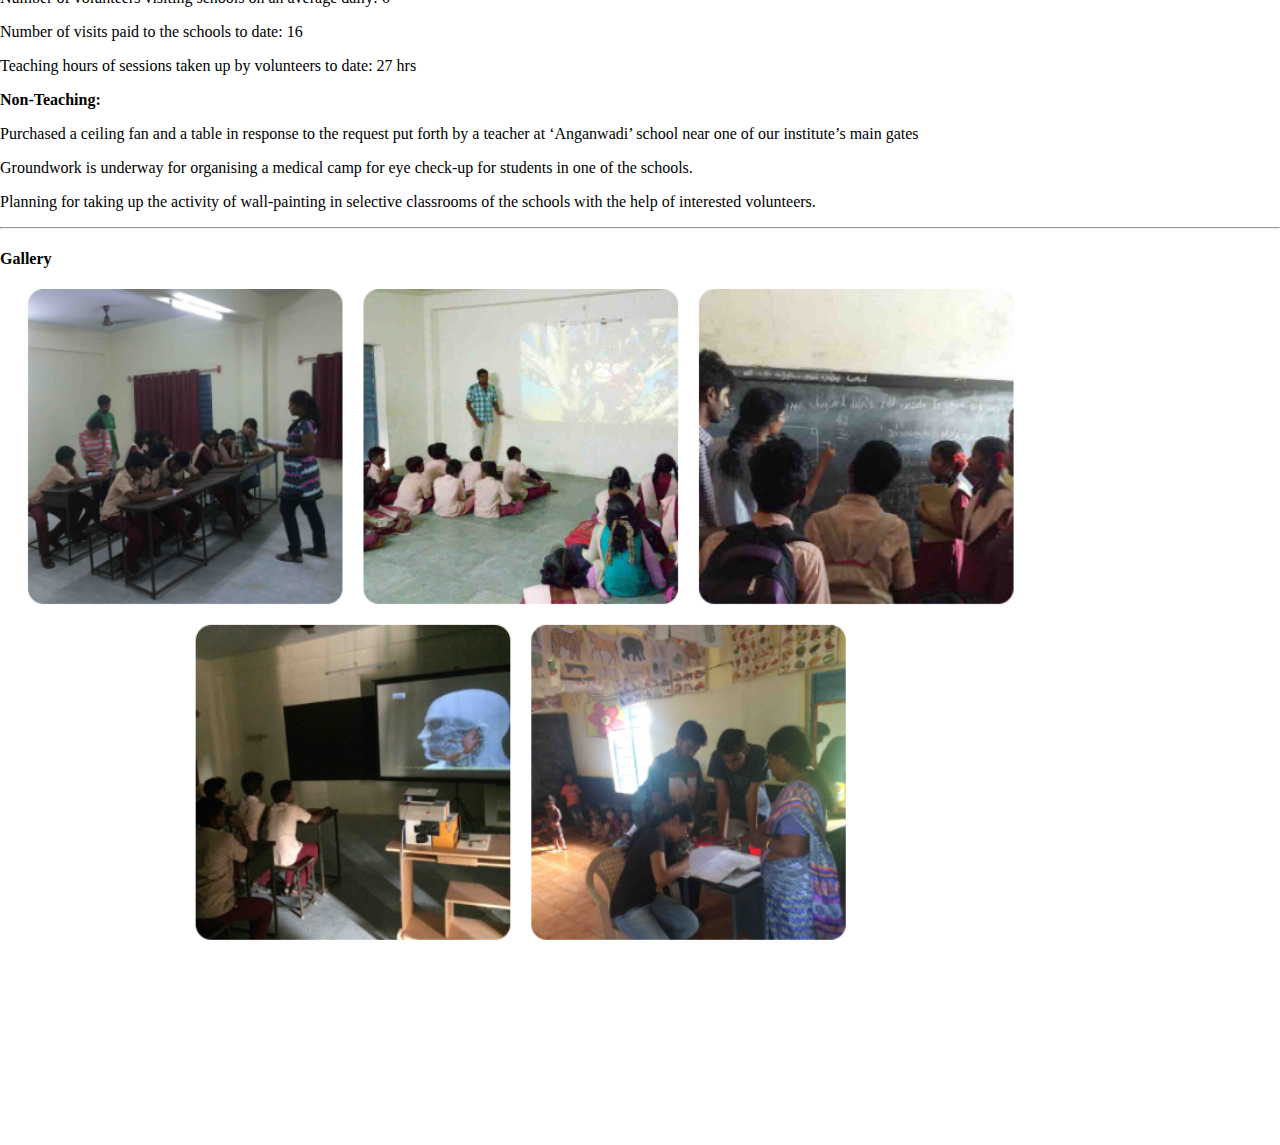
<file: pages/contact-us/services/sevices.html>
<!DOCTYPE html>
<html lang="en">
  <head>
    <meta charset="utf-8" />
    <meta name="viewport" content="width=device-width, initial-scale=1" />
    <title>Indian Institution of Information Technology</title>
    <link rel="stylesheet" href="./services.css" />
    <link
      rel="stylesheet"
      href="https://cdn.jsdelivr.net/npm/bootstrap-icons@1.8.3/font/bootstrap-icons.css"
    />
    <link
      href="https://cdn.jsdelivr.net/npm/bootstrap@5.2.0-beta1/dist/css/bootstrap.min.css"
      rel="stylesheet"
      integrity="sha384-0evHe/X+R7YkIZDRvuzKMRqM+OrBnVFBL6DOitfPri4tjfHxaWutUpFmBp4vmVor"
      crossorigin="anonymous"
    />
    <link
      href="https://fonts.googleapis.com/css2?family=Baloo+Paaji+2&family=Sen&display=swap"
      rel="stylesheet"
    />
  </head>
  <body>
    <nav class="navbar navbar-expand-lg bg-dark navbar-dark sticky-top">
      <div class="container-fluid">
        <a class="navbar-brand" href="#">
          <img
            class="iiitdm-logo"
            src="../../../images/iiitdm-logo.png"
            alt="iiitdm-logo"
          />
        </a>
        <button
          class="navbar-toggler"
          type="button"
          data-bs-toggle="collapse"
          data-bs-target="#navbarNav"
          aria-controls="navbarNav"
          aria-expanded="false"
          aria-label="Toggle navigation"
        >
          <span class="navbar-toggler-icon"></span>
        </button>
        <div class="collapse navbar-collapse" id="navbarNav">
          <ul class="navbar-nav">
            <li class="nav-item">
              <a class="nav-link" aria-current="page" href="../../../index.html"
                >Home</a
              >
            </li>
            <li class="nav-item">
              <a class="nav-link" href="../aboutus/aboutus.html">About us</a>
            </li>
            <li class="nav-item">
              <a class="nav-link" href="../contactus.html">Contact Us</a>
            </li>
            <li class="nav-item">
              <a class="nav-link active" href="#">Services</a>
            </li>
            <li class="nav-item">
              <a class="nav-link" href="../../courses/courses.html">Courses</a>
            </li>
          </ul>
        </div>
        <button
          class="btn btn-secondary mx-5 login-inst"
          data-bs-toggle="modal"
          data-bs-target="#LoginModal"
        >
          <i class="bi bi-lock-fill"></i> Institute Login
        </button>
      </div>
    </nav>

    <!-- Button trigger modal -->
    <div class="modal fade" id="LoginModal" tabindex="-1" aria-labelledby="LoginModalLabel" aria-hidden="true">
        <div class="modal-dialog">
          <div class="modal-content">
            <div class="modal-header">
              <h5 class="modal-title" id="LoginModalLabel">Login</h5>
              <button type="button" class="btn-close" data-bs-dismiss="modal" aria-label="Close"></button>
            </div>
            <div class="modal-body">
                <form>
                    <div class="mb-3">
                      <label for="exampleInputEmail1" class="form-label">Email address</label>
                      <input type="email" class="form-control" id="exampleInputEmail1" aria-describedby="emailHelp">
                      <div id="emailHelp" class="form-text">We'll never share your email with anyone else.</div>
                    </div>
                    <div class="mb-3">
                      <label for="exampleInputPassword1" class="form-label">Password</label>
                      <input type="password" class="form-control" id="exampleInputPassword1">
                    </div>
                    <div class="mb-3 form-check">
                      <input type="checkbox" class="form-check-input" id="exampleCheck1">
                      <label class="form-check-label" for="exampleCheck1">Check me out</label>
                    </div>
                    
                  </form>
            </div>

            <!-- <h3 class="my-5" >Our Services</h3>
            <h5>Vidhai</h5> -->

            <div class="modal-footer">
              <button type="button" class="btn btn-secondary" data-bs-dismiss="modal">Close</button>
              <button type="button" class="btn btn-primary">Login</button>
            </div>
          </div>
        </div>
      </div>

    <!-- Modal -->
    
  

<h1 class="text-center my-3" >Our Services</h1>
<h2 class="text-center text-primary" >Vidhai</h2>

<div class="container">


<h5 class=" m-auto my-3">VIDHAI is a non-profit initiative established by students of IIITDM Kancheepuram thereafter endorsed by the administration. Currently, about 76 students are volunteering for VIDHAI.</h5>

<h2 class="text-danger my-4" >'Teach children in your free time the basics of Basic sciences, Soft skills, English, Dance, Art, Music, Sports.... and feel the happiness and self satisfaction of your lifetime'</h2>

<hr class="" >
<h4 class="text-success">Vision</h4>
<p class="">To bridge the gap of inequality existent between under-privileged and well-off laying great emphasis on the education of poor children.</p>

<hr>

<h4 class="text-success" >Mission</h4>
<p class=" my-3">Two categories of works are being taken up namely:</p>
<ul>
    <li>‘Teaching’ activity that involves our student-volunteers interested in dispensing knowledge to the students of government schools in a digitalised environment irrespective of the languages the volunteers know. Any volunteer who has a passion for teaching can teach any subject among English, Basic Sciences, Soft-Skills, Mathematics.</li>
    <li class="my-2">‘Non-Teaching’ activity involves tasks relating to the development of infrastructure of the schools possible with the help of funds raised by the students of the institute.</li>
</ul>


<img src="../../../images/vidhai-1.png" alt="" class="my-4 d-block m-auto img-1">
<hr>

<h4 class="text-success" >Voluntary Works</h4>
<b>Teaching:</b>

<p class="my-3">Schools being visited: Kandigai, Kumizhi, Keerapakkam, Melakottayiur</p>
<p class="my-3">Number of volunteers visiting schools on an average daily: 6</p>
<p class="my-3">Number of visits paid to the schools to date: 16</p>
<p class="my-3">Teaching hours of sessions taken up by volunteers to date: 27 hrs</p>

<b>Non-Teaching:</b>
<p class="my-3">Purchased a ceiling fan and a table in response to the request put forth by a teacher at ‘Anganwadi’ school near one of our institute’s main gates</p>
<p class="my-3">Groundwork is underway for organising a medical camp for eye check-up for students in one of the schools.</p>
<p class="my-3">Planning for taking up the activity of wall-painting in selective classrooms of the schools with the help of interested volunteers.</p>

<hr>

<h4 class="text-success">Gallery</h4>
<img src="../../../images/vidhai-2.png" alt="" class="my3 d-block m-auto img-2">

</div>



<div class="container-fluid foot">


          
    <footer class="d-flex flex-wrap justify-content-between align-items-center py-3 my-4 border-top">
        <div class="col-md-4 d-flex align-items-center">
            <a href="/" class="mb-3 me-2 mb-md-0 text-muted text-decoration-none lh-1">
                <svg class="bi" width="30" height="24"><use xlink:href="#bootstrap"></use></svg>
              </a>
              <span class="mb-3 mb-md-0 text-muted">© 2022 Company, Inc</span>
          </div>
          
          <ul class="nav col-md-4 justify-content-end list-unstyled d-flex icon-foot">
              <li class="ms-3"><a class="text-muted " href="#"><i class="bi bi-instagram  links "></i></a></li>
              <li class="ms-3"><a class="text-muted " href="#"><i class="bi bi-twitter links "></i></a></li>
              <li class="ms-3"><a class="text-muted " href="#"><i class="bi bi-facebook links "></i></a></li>
              <li class="ms-3"><a class="text-muted " href="#"><i class="bi bi-linkedin links "></i></a></li>
           </ul>
      </footer>
  </div>

<script src="https://cdn.jsdelivr.net/npm/bootstrap@5.2.0-beta1/dist/js/bootstrap.bundle.min.js" integrity="sha384-pprn3073KE6tl6bjs2QrFaJGz5/SUsLqktiwsUTF55Jfv3qYSDhgCecCxMW52nD2" crossorigin="anonymous"></script>
</body>
</html>
</file>
<file: styles/home.css>
body{
    margin: 0;
    padding: 0;
    padding-bottom: 200px;
    background-color: #cde2f2 !important;
    /* font-family: 'Baloo Paaji 2', cursive !important; */

}



.iiitdm-logo{
    width: 230px;
    height: auto;
}

nav{
    font-size: 120% !important;
}

.foot{
    position: fixed;
    bottom: 0px;
    color: whitesmoke !important;
    background-color: rgb(52, 51, 51);
    z-index: 1000;

}

.foot footer span{
    color: whitesmoke !important;
    background-color: rgb(52, 51, 51) !important;
    
}

/* .icons i{
    color: whitesmoke !important;
} */

.links{
    color: whitesmoke !important;
}

.carose-images{
    height: 470px !important;
    opacity: 0.8;
    /* width: 200px !important; */
}
.sliderss p{
    color: black !important;
}

.caption{
    color: black !important;
    font-weight: 1000;
}

/* .slider-part{
    background-color: tomato !important;
} */

.videos{
    /* background-color: aquamarine ; */
    display: flex;
    justify-content: center;
    align-items: center;
    flex-wrap: wrap;
    /* overflow-x: scroll; */
}

.vid{
    margin: 15px;
    width: 30% !important;
}

/* @media screen and (max-width:1010px){
    /* .login-inst{
        position: fixed;
        top: 25px;
    } */
/* } */ 

@media screen and (max-width:1280px){
    .vid{
        width: 45% !important;
    }
}

@media screen and (max-width:1020px){
    .login-inst{
        position: fixed;
        top: 40px;
        right: 60px;
    }

    .vid{
        width: 45% !important;
    }
}

@media screen and (max-width:780px){
    .w-100{
        width: 125% !important;
    }
    .vid{
        width: 75% !important;
        height: auto;
    }

}
@media screen and (max-width:530px){
    .login-inst{
        /* position: fixed; */
        top: 45px;
        font-size: 85% !important;
        right: 40px;
    }
    .w-100{
        /* width: 125% !important; */
        margin: 0px 10px !important;
    }
    .c-images{
        width: 10% !important;
        height: auto !important;
    }
    .heading{
        /* margin: 0px !important; */
        padding: -10px !important;
    }
    .vid{
        width: 90% !important;
        height: auto;
    }

    nav{
        font-size: 80% !important;
    }
}
@media screen and (max-width:450px){
    .login-inst{
        
        top: 30px;
        
        /* right: -30px;
        margin-top: 5px; */
    }

    nav{
        font-size: 80% !important;
    }

    .iiitdm-logo{
        width: 150px;
    }
}

@media screen and (max-width:385px){


    .login-inst{
        top: 70px;
        right: -35px;
    }
    .icon-foot{
        margin-left: 45px !important;
    }
}
</file>
<file: pages/contact-us/contactus.css>
.iiitdm-logo{
    width: 230px;
    height: auto;
}


body{
    margin: 0;
    padding: 0;
    padding-bottom: 200px;
    /* background-color: #cde2f2 !important; */
    /* font-family: 'Baloo Paaji 2', cursive !important; */

}


nav{
    font-size: 120%;
}

.register{
    margin-top: 30px;
    font-size: 110%;
    /* text-align: center; */
}

.post-title{
    text-align: center;
    margin-bottom: 30px;
}

.form-reg{
    margin: auto;
}

.foot{
    position: fixed;
    bottom: 0px;
    color: whitesmoke !important;
    background-color: rgb(52, 51, 51);

}

.foot footer span{
    color: whitesmoke !important;
    background-color: rgb(52, 51, 51) !important;
}

.icons i{
    color: whitesmoke !important;
}

@media screen and (max-width:1280px){
    .vid{
        width: 45% !important;
    }
}

@media screen and (max-width:1020px){
    .login-inst{
        position: fixed;
        top: 40px;
        right: 60px;
    }

    .vid{
        width: 45% !important;
    }
}

@media screen and (max-width:780px){
    .w-100{
        width: 125% !important;
    }
    .vid{
        width: 75% !important;
        height: auto;
    }

}
@media screen and (max-width:530px){
    .login-inst{
        /* position: fixed; */
        top: 45px;
        font-size: 85% !important;
        right: 40px;
    }
    .w-100{
        /* width: 125% !important; */
        margin: 0px 10px !important;
    }
    .c-images{
        width: 10% !important;
        height: auto !important;
    }
    .heading{
        /* margin: 0px !important; */
        padding: -10px !important;
    }
    .vid{
        width: 90% !important;
        height: auto;
    }

    nav{
        font-size: 80% !important;
    }
}
@media screen and (max-width:450px){
    .login-inst{
        
        top: 30px;
        
        /* right: -30px;
        margin-top: 5px; */
    }

    nav{
        font-size: 80% !important;
    }

    .iiitdm-logo{
        width: 150px;
    }
}

@media screen and (max-width:385px){


    .login-inst{
        top: 70px;
        right: -35px;
    }
}
@media screen and (max-width:385px){


  
    .icon-foot{
        margin-left: 45px !important;
    }
}
</file>
<file: pages/courses/courses.css>
.iiitdm-logo{
    width: 230px;
    height: auto;
}


body{
    margin: 0;
    padding: 0;
    padding-bottom: 200px;
    /* background-color: #cde2f2 !important; */
    /* font-family: 'Baloo Paaji 2', cursive !important; */

}


nav{
    font-size: 120% !important;
    width: 100% !important;
}

.foot{
    position: fixed;
    bottom: 0px;
    color: whitesmoke !important;
    background-color: rgb(52, 51, 51);

}

.foot footer span{
    color: whitesmoke !important;
    background-color: rgb(52, 51, 51) !important;
}
.links{
    color: whitesmoke !important;
}

@media screen and (max-width:1280px){
    .vid{
        width: 45% !important;
    }
    .img-3{
        width: 90% !important;
    }
}

@media screen and (max-width:1020px){
    .login-inst{
        position: fixed;
        top: 40px;
        right: 60px;
    }

    .vid{
        width: 45% !important;
    }
}

@media screen and (max-width:780px){
    .w-100{
        width: 125% !important;
    }
    .vid{
        width: 75% !important;
        height: auto;
    }

}
@media screen and (max-width:530px){
    .login-inst{
        /* position: fixed; */
        top: 45px;
        font-size: 85% !important;
        right: 40px;
    }
    .w-100{
        /* width: 125% !important; */
        margin: 0px 10px !important;
    }
    .c-images{
        width: 10% !important;
        height: auto !important;
    }
    .heading{
        /* margin: 0px !important; */
        padding: -10px !important;
    }
    .vid{
        width: 90% !important;
        height: auto;
    }

    nav{
        font-size: 80% !important;
    }
}
@media screen and (max-width:450px){
    .login-inst{
        
        top: 30px;
        
        /* right: -30px;
        margin-top: 5px; */
    }

    nav{
        font-size: 80% !important;
    }

    .iiitdm-logo{
        width: 150px;
    }
}

@media screen and (max-width:385px){


    .login-inst{
        top: 70px;
        right: -35px;
    }
}
@media screen and (max-width:385px){


    
    .icon-foot{
        margin-left: 45px !important;
    }
}
</file>
<file: pages/contact-us/aboutus/aboutus.css>
.iiitdm-logo{
    width: 230px;
    height: auto;
}


body{
    margin: 0;
    padding: 0;
    padding-bottom: 200px;
    /* background-color: #cde2f2 !important; */
    /* font-family: 'Baloo Paaji 2', cursive !important; */

}


nav{
    font-size: 120% !important;
    width: 100% !important;
}

.foot{
    position: fixed;
    bottom: 0px;
    color: whitesmoke !important;
    background-color: rgb(52, 51, 51);

}

.foot footer span{
    color: whitesmoke !important;
    background-color: rgb(52, 51, 51) !important;
}
.links{
    color: whitesmoke !important;
}

.contents{
    display: inline-block !important;
    border: 2px solid tomato !important;
    border-radius: 25px;
    padding: 30px;
    margin: auto;
    max-width: 90%;
}

.about-content{
    display: flex;
    flex-direction: column;
    /* justify-content: center; */
    /* align-items: center; */
    flex-wrap: wrap;
}

.one{
    border: 2px solid tomato;
    border-radius: 25px;
    padding: 40px;
    margin-bottom: 20px;
}

@media screen and (max-width:1280px){
    .vid{
        width: 45% !important;
    }
 
}

@media screen and (max-width:1020px){
    .login-inst{
        position: fixed;
        top: 40px;
        right: 60px;
    }

    .vid{
        width: 45% !important;
    }

    .one{
        padding:20px !important;
        margin: 20px -5px 0px -5px !important;
    }
}

@media screen and (max-width:780px){
    .w-100{
        width: 125% !important;
    }
    .vid{
        width: 75% !important;
        height: auto;
    }
    .contents{
        width: 70% !important;
        
    }
    .one{
        padding: 10px !important;
        font-size: 10% !important;
    }

    /* .second{
        font-size: 70% !important;
    } */

}
@media screen and (max-width:530px){
    .login-inst{
        /* position: fixed; */
        top: 45px;
        font-size: 85% !important;
        right: 40px;
    }
    .w-100{
        /* width: 125% !important; */
        margin: 0px 10px !important;
    }
    .c-images{
        width: 10% !important;
        height: auto !important;
    }
    .heading{
        /* margin: 0px !important; */
        padding: -10px !important;
    }
    .vid{
        width: 90% !important;
        height: auto;
    }

    nav{
        font-size: 80% !important;
    }
}
@media screen and (max-width:450px){
    .login-inst{
        
        top: 30px;
        
        /* right: -30px;
        margin-top: 5px; */
    }

    nav{
        font-size: 80% !important;
    }

    .iiitdm-logo{
        width: 150px;
    }
}

@media screen and (max-width:385px){


    .login-inst{
        top: 70px;
        right: -35px;
    }
    .contents{
        font-size: 70% !important;
    }
}

@media screen and (max-width:385px){


   
    .icon-foot{
        margin-left: 45px !important;
    }
}
</file>
<file: pages/contact-us/services/services.css>
.iiitdm-logo{
    width: 230px;
    height: auto;
}


body{
    margin: 0;
    padding: 0;
    padding-bottom: 200px;
    /* background-color: #cde2f2 !important; */
    /* font-family: 'Baloo Paaji 2', cursive !important; */

}


nav{
    font-size: 120% !important;
    width: 100% !important;
}

.foot{
    position: fixed;
    bottom: 0px;
    color: whitesmoke !important;
    background-color: rgb(52, 51, 51);

}

.foot footer span{
    color: whitesmoke !important;
    background-color: rgb(52, 51, 51) !important;
}
.links{
    color: whitesmoke !important;
}


@media screen and (max-width:1280px){
    .vid{
        width: 45% !important;
    }
    .img-1{
        width: 80% !important;
        height: auto !important;

    }

    .img-2{
        width: 80% !important;
        height: auto !important;
    }
}

@media screen and (max-width:1020px){
    .login-inst{
        position: fixed;
        top: 40px;
        right: 60px;
    }

    .vid{
        width: 45% !important;
    }
}

@media screen and (max-width:780px){
    .w-100{
        width: 125% !important;
    }
    .vid{
        width: 75% !important;
        height: auto;
    }

}
@media screen and (max-width:530px){
    .login-inst{
        /* position: fixed; */
        top: 45px;
        font-size: 85% !important;
        right: 40px;
    }
    .w-100{
        /* width: 125% !important; */
        margin: 0px 10px !important;
    }
    .c-images{
        width: 10% !important;
        height: auto !important;
    }
    .heading{
        /* margin: 0px !important; */
        padding: -10px !important;
    }
    .vid{
        width: 90% !important;
        height: auto;
    }

    nav{
        font-size: 80% !important;
    }
}
@media screen and (max-width:450px){
    .login-inst{
        
        top: 30px;
        
        /* right: -30px;
        margin-top: 5px; */
    }

    nav{
        font-size: 80% !important;
    }

    .iiitdm-logo{
        width: 150px;
    }
}

@media screen and (max-width:385px){


    .login-inst{
        top: 70px;
        right: -35px;
    }
}

@media screen and (max-width:385px){


    .icon-foot{
        margin-left: 45px !important;
    }
}
</file>
